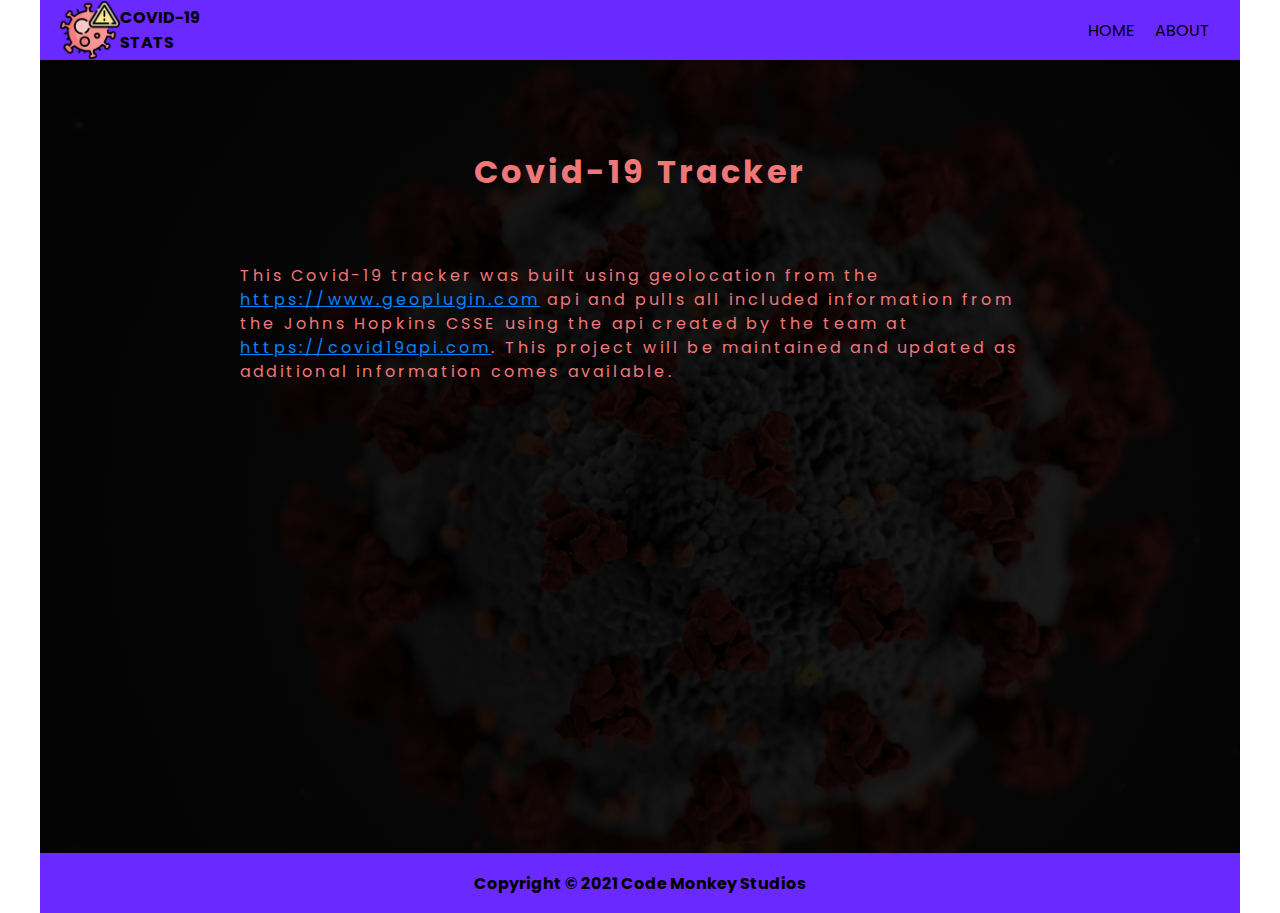
<file: about.html>
<!DOCTYPE html>
<html lang="en">
  <head>
    <meta charset="UTF-8" />
    <meta
      http-equiv="X-UA-Compatible"
      content="IE=edge"
      http-equiv="Content-Security-Policy"
      content="upgrade-insecure-requests"
    />
    <meta name="viewport" content="width=device-width, initial-scale=1.0" />
    <link rel="preconnect" href="https://fonts.gstatic.com" />
    <link
      href="https://fonts.googleapis.com/css2?family=Poppins&display=swap"
      rel="stylesheet"
    />
    <link rel="stylesheet" href="resources/css/style.css" />

    <title>About Covid-19 Tracker</title>
  </head>
  <body>
    <header>
      <div class="logo">
        <img src="resources/img/virus.png" alt="" />
        <p>COVID-19<br />STATS</p>
      </div>
      <nav>
        <ul>
          <li><a href="index.html">HOME</a></li>
          <li><a href="#">ABOUT</a></li>
        </ul>
      </nav>
    </header>
    <main>
      <div class="about">
        <div class="about-card">
          <h1>Covid-19 Tracker</h1>
          <p>
            This Covid-19 tracker was built using geolocation from the
            <a href="https://www.geoplugin.com" target="_blank"
              >https://www.geoplugin.com</a
            >
            api and pulls all included information from the Johns Hopkins CSSE
            using the api created by the team at
            <a href="https://covid19api.com" target="_blank"
              >https://covid19api.com</a
            >. This project will be maintained and updated as additional information comes available.
          </p>
        </div>
      </div>
    </main>
    <footer>
      <div class="footer-container">
        <div class="copyright">
          <p>Copyright © 2021 Code Monkey Studios</p>
        </div>
      </div>
    </footer>
  </body>
</html>
</file>
<file: resources/css/style.css>
/* ---------------------------------------------------------- */
/*                          GENERAL                           */
/* ---------------------------------------------------------- */
* {
  margin: 0;
  padding: 0;
  box-sizing: border-box;
  font-family: "Poppins", sans-serif;
}

html {
  font-size: 16px;
}

.hide {
  display: none;
}

.fadeIn {
  animation: fade 0.5s ease-in-out;
}

@keyframes fade {
  0% {
    opacity: 0;
  }
  100% {
    opacity: 1;
  }
}

/* ---------------------------------------------------------- */
/*                           HEADER                           */
/* ---------------------------------------------------------- */
header {
  display: flex;
  align-items: center;
  justify-content: space-between;
  max-width: 1200px;
  width: 100%;
  height: 60px;
  margin: 0 auto;
  background-color: hsl(258, 100%, 58%);
}

/* ---------------------------------------------------------- */
/*                           LOGO                             */
/* ---------------------------------------------------------- */
.logo {
  display: flex;
  align-items: center;
  padding-left: 20px;
}

.logo img {
  width: 60px;
}

.logo p {
  font-weight: bold;
  color: black;
}

/* ---------------------------------------------------------- */
/*                            NAV                             */
/* ---------------------------------------------------------- */
nav ul {
  display: flex;
  align-items: center;
}

nav ul li {
  list-style: none;
}

nav ul li:last-child {
  padding-right: 20px;
}

nav ul li a {
  text-decoration: none;
  color: black;
  padding: 10px;
}

/* ---------------------------------------------------------- */
/*                            MAIN                            */
/* ---------------------------------------------------------- */
main {
  max-width: 1200px;
  margin: 0 auto;
}

/* ------------ BG IMAGE ------------ */
.stats,
.about {
  width: 100%;
  background-image: linear-gradient(rgba(0, 0, 0, 0.9), rgba(0, 0, 0, 0.9)),
    url("../img/bg.jpg");
  background-size: cover;
}

/* ------------ LATEST REPORT ------------ */
.latest-report {
  display: flex;
  justify-content: space-between;
  align-items: center;
  width: 80%;
  margin: 0 auto;
  padding-top: 50px;
  color: hsl(0, 0%, 100%);
}

.country,
.total-cases,
.recovered,
.deaths {
  height: 100px;
}

.name {
  font-size: 2.2rem;
  font-weight: bold;
  color: hsl(258, 100%, 58%);
}

.change-country {
  cursor: pointer;
}

.title {
  font-size: 1.3rem;
}

.total-cases .value {
  font-size: 2rem;
  font-weight: bold;
}

.recovered .value {
  font-size: 2rem;
  font-weight: bold;
  color: hsl(209, 100%, 50%);
}

.deaths .value {
  font-size: 2rem;
  font-weight: bold;
  color: hsl(0, 100%, 50%);
}

.new-value {
  font-size: 1.3rem;
}

/* ------------ CHART ------------ */
.chart {
  width: 80%;
  height: 71.8vh;
  min-height: 500px;
  margin: 0 auto;
  padding: 50px 0;
}

/* ------------ SEARCH COUNTRY ------------ */
.search-country {
  position: relative;
  top: 10px;
}

.search-box {
  position: absolute;
  display: flex;
  align-items: center;
  justify-content: space-between;
  width: 400px;
  height: 30px;
  background-color: hsl(0, 0%, 7%);
  z-index: 1;
}

.search-box input {
  width: 360px;
  height: 25px;
  border: none;
  background-color: transparent;
  color: hsl(0, 0%, 100%);
  padding-left: 15px;
  font-size: 1.1rem;
}

.search-box img {
  width: 20px;
  padding-right: 5px;
  cursor: pointer;
}

.country-list {
  display: flex;
  position: absolute;
  top: 30px;
  width: 400px;
  height: 300px;
  background-color: hsl(0, 0%, 7%);
  opacity: 0.9;
  overflow-y: scroll;
}

.country-list ul {
  width: 100%;
}

.country-list ul li {
  list-style: none;
  cursor: pointer;
  padding: 10px;
  color: hsl(0, 0%, 100%);
}

.country-list ul li:hover {
  border-left: 1px solid hsl(0, 0%, 100%);
}

/* ------------ SCROLL BAR ------------ */
.country-list::-webkit-scrollbar {
  width: 10px;
}

/* ------------ TRACK ------------ */
.country-list::-webkit-scrollbar-track {
  background: hsl(0, 0%, 7%);
}

/* ------------ HANDLE ------------ */
.country-list::-webkit-scrollbar-thumb {
  background: hsl(0, 0%, 100%);
}

/* ------------ HANDLE HOVER ------------ */
.country-list::-webkit-scrollbar-thumb:hover {
  background: hsl(0, 0%, 33%);
}

/* ---------------------------------------------------------- */
/*                           FOOTER                           */
/* ---------------------------------------------------------- */
footer {
  max-width: 1200px;
  height: 60px;
  margin: 0 auto;
  background-color: hsl(258, 100%, 58%);
}

.footer-container {
  height: 100%;
  display: flex;
  justify-content: center;
}

.copyright {
  height: 100%;
  display: flex;
  flex-direction: column;
  justify-content: center;
}

.copyright p {
  font-weight: bold;
}

/* ---------------------------------------------------------- */
/*                        ABOUT PAGE                          */
/* ---------------------------------------------------------- */
.about {
  padding: 50px 0;
}
.about-card {
  width: 70%;
  height: 77vh;
  min-height: 500px;
  margin: 0 auto;
  padding: 50px 20px;
  border-radius: 15%;
  letter-spacing: 0.2rem;
  line-height: 1.5rem;
}

.about-card h1 {
  color: hsl(0, 76%, 70%);
  padding-bottom: 80px;
  text-align: center;
}

.about-card p {
  color: hsl(0, 76%, 70%);
}

.about-card a {
  color: hsl(209, 100%, 50%);
}

/* ---------------------------------------------------------- */
/*                    SCREEN WIDTH < 600px                    */
/* ---------------------------------------------------------- */
@media screen and (max-width: 600px) {
  .latest-report {
    display: flex;
    flex-direction: column;
    align-items: flex-start;
  }
}
</file>
